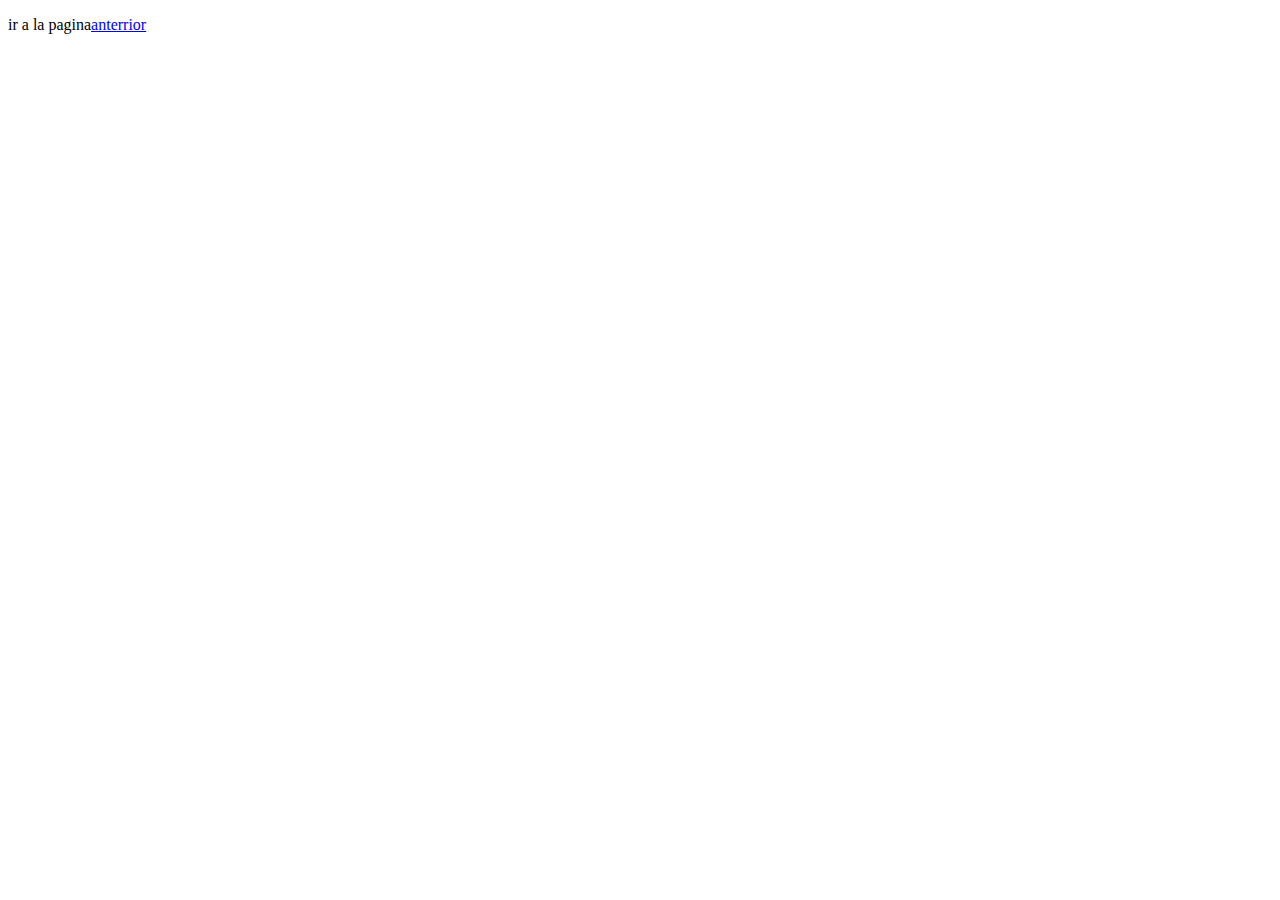
<file: otrapgina.html>
<!DOCTYPE html>
<html lang="en">
<head>
    <meta charset="UTF-8">
    <meta name="viewport" content="width=device-width, initial-scale=1.0">
    <title>Document</title>
</head>
<body>
    <p>ir a la pagina<a href="index.html">anterrior</a></p>
</body>
</html>
</file>
